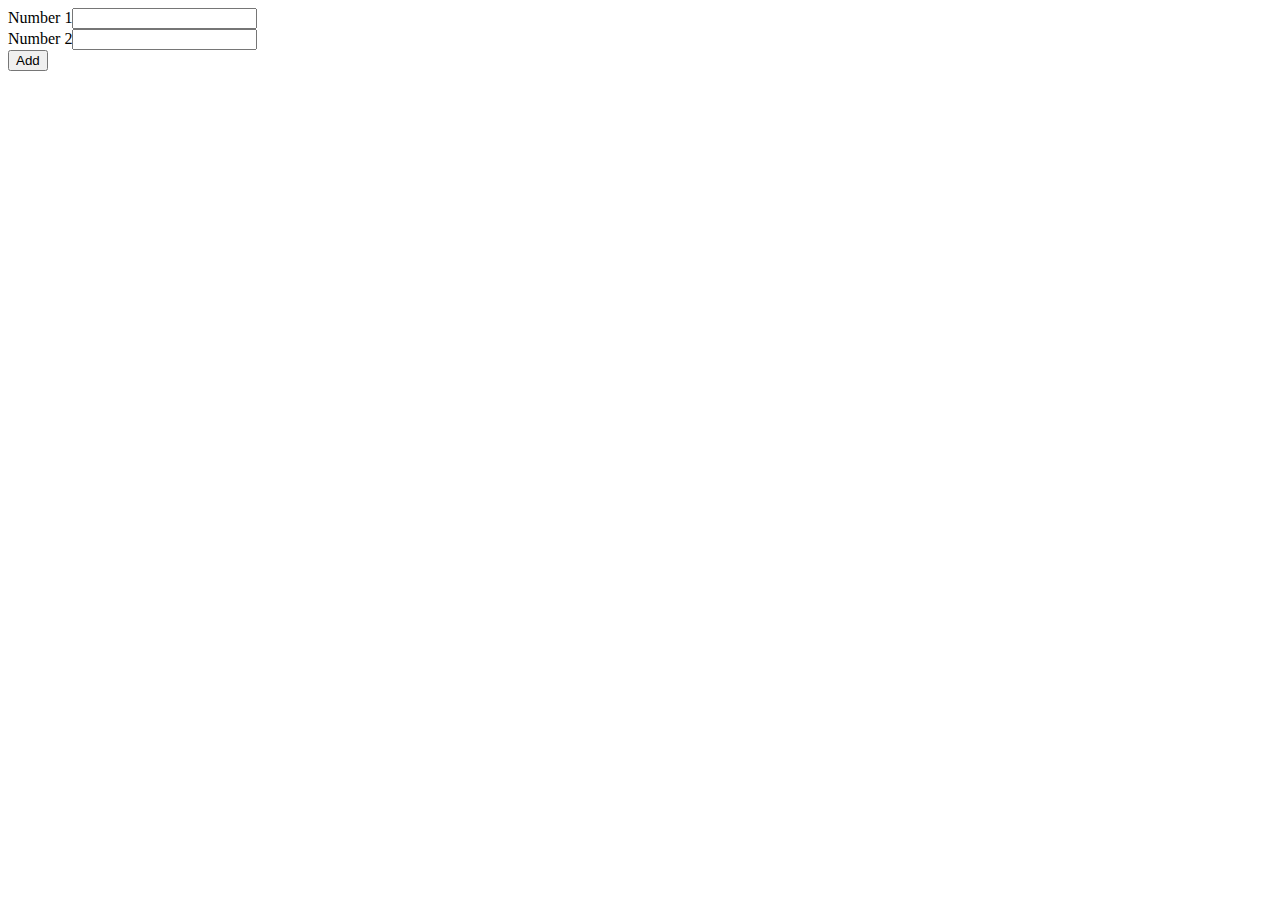
<file: testcss/src/main/webapp/javasc.html>
<!DOCTYPE html>
<html>
<head>
<meta charset="ISO-8859-1">
<title>Insert title here</title>
<script type="text/javascript">
function add() {
	

var n1=document.getElementById("t11").value;
var n2=document.getElementById("t22").value;
var a,b;
a=Number(n1)
b=Number(n2)
var n3=a+b;
alert(n3);
var c=n1+n2
alert(c);
}
</script>
</head>
<body>
<form method="get">
Number 1<input type="text" name="t1" id="t11"><br>
Number 2<input type="text" name="t2" id="t22"><br>
<input type="button" value="Add" onclick="add()">
</form>

</body>
</html>
</file>
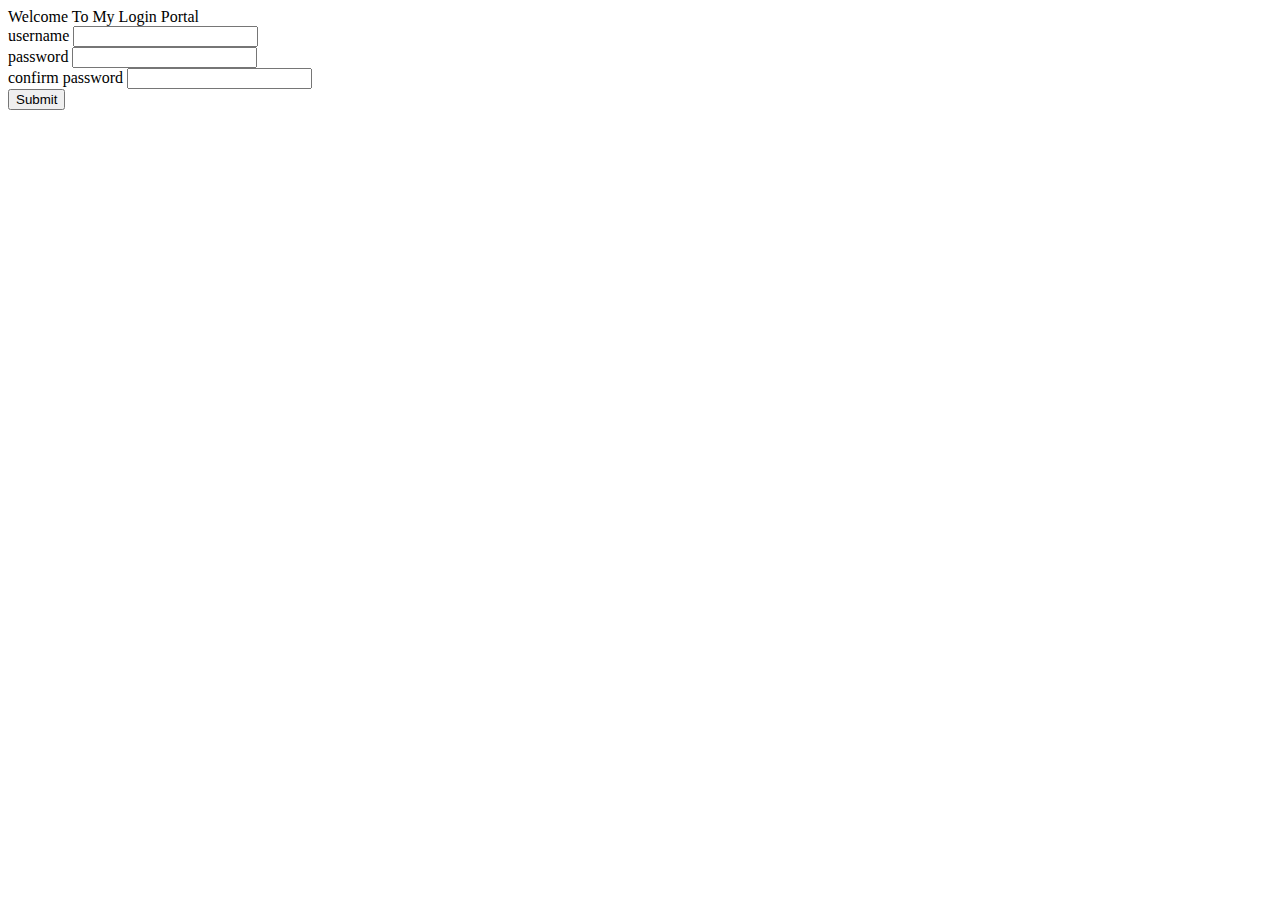
<file: testcss/src/main/webapp/validation.html>
<!DOCTYPE html>
<html>
<head>

<script type="text/javascript">


function testrole() {
	alert("Test")
	
	var name=document.testdata.name.value;
	var pd=document.testdata.pwd.value;
	var cpd=document.testdata.cpwd.value;
	if(name==null || name=="")
		{
		alert("Name must have some value");
		return false;
		}
	else if(pd.lenght<4)
		{
		alert("pass must be greater than 4");
		return false;
		}
	if(pd==cpd)
		{
		alter("match")
		return true;
		}
	else
		{
		alert("password not match");
		return false;
		}
}
</script>

</head>
<body>
Welcome To My Login Portal<br>
<form name="testdata" method="post" action="login.html" onsubmit="return testrole()">
username <input type="text" name="name"><br>
password <input type="password" name="pwd"><br>
confirm password <input type="password" name="cpwd"><br>
<input type="submit">
</form>

</body>
</html>
</file>
